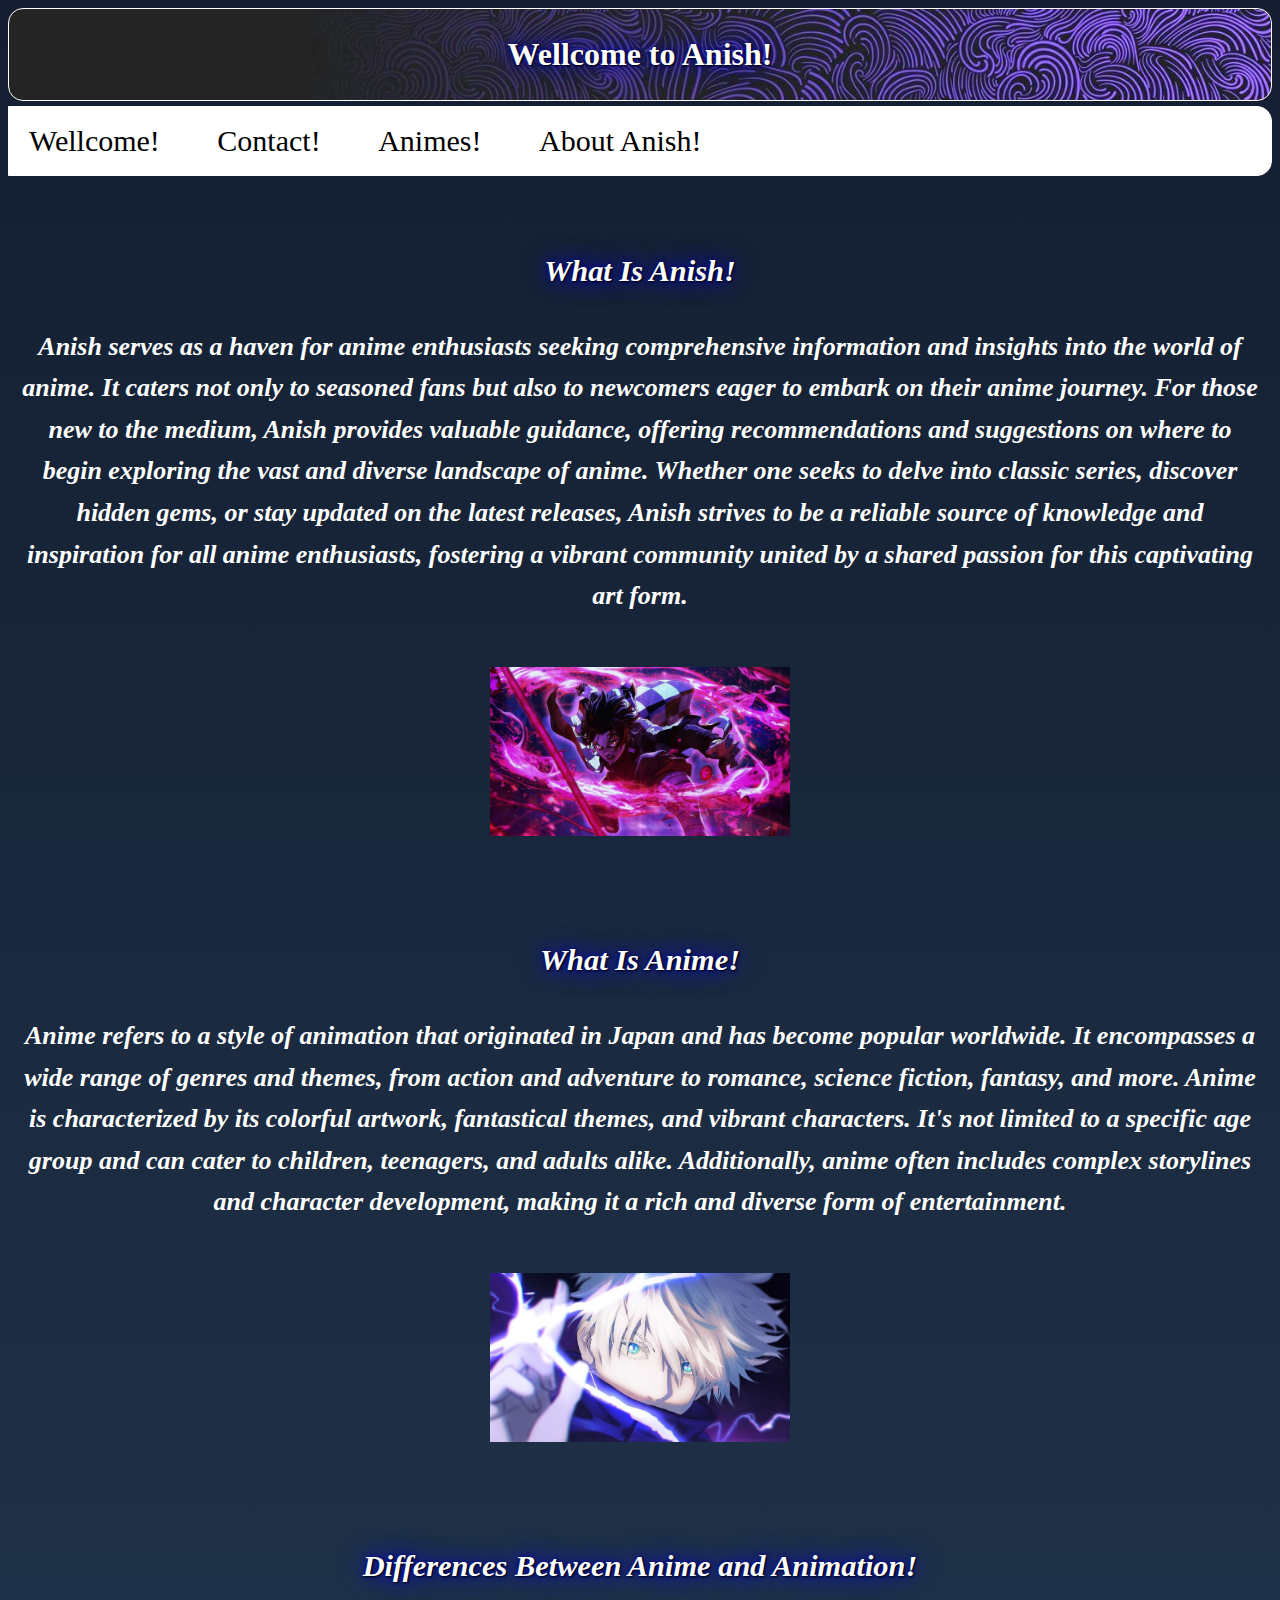
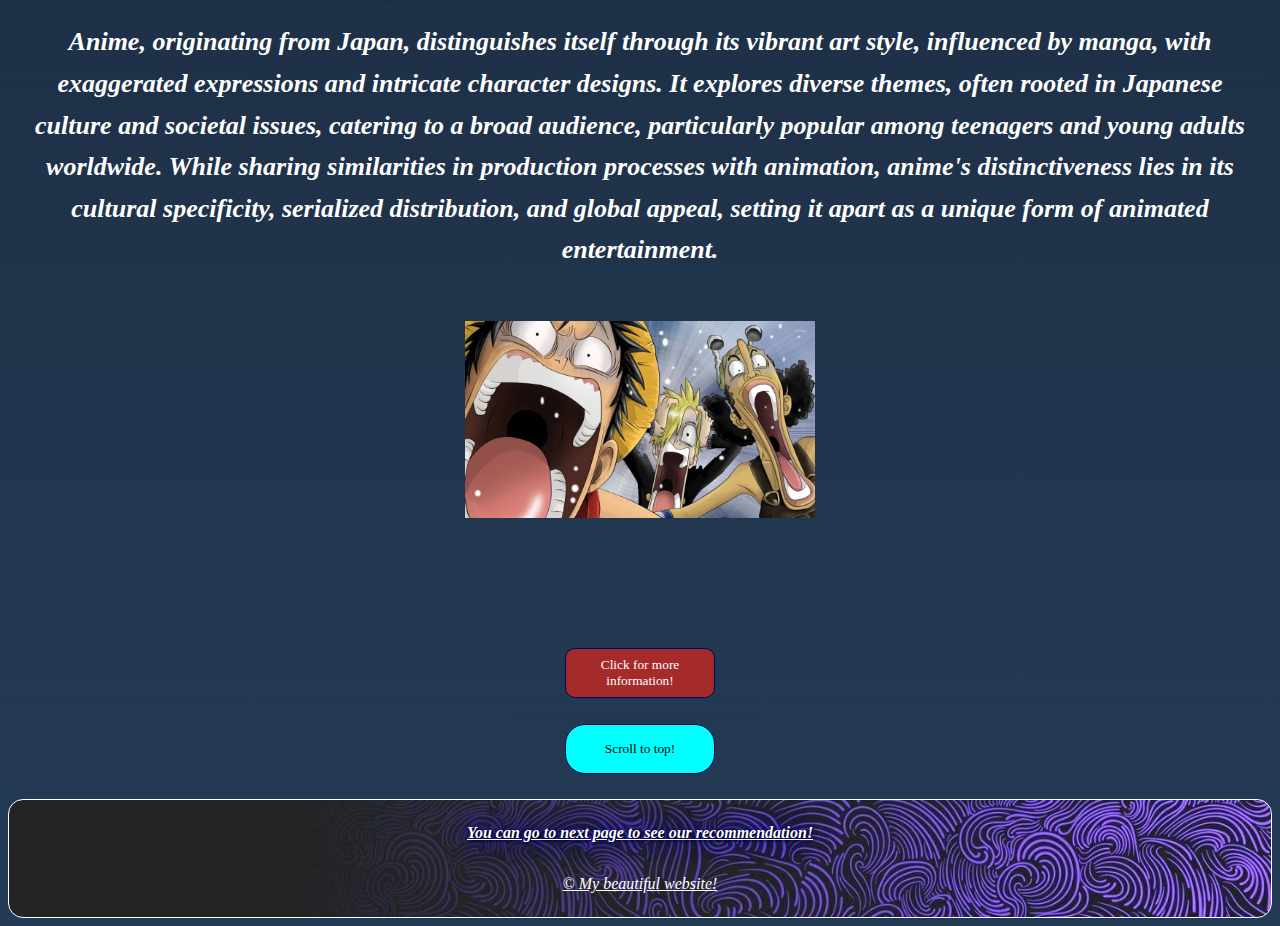
<file: index.html>
<!DOCTYPE html>
<html lang="en">
<head>
    <link rel="icon" type="image/x-icon" href="img/TittleLogo.jpg">
    <meta charset="UTF-8">
    <meta name="viewport" content="width=device-width, initial-scale=1.0">
    <meta name="description" content="This page is about beautiful things in life!">
    <link rel="stylesheet" href="style2.css">
    <link href="https://cdn.jsdelivr.net/npm/bootstrap@5.0.2/dist/css/bootstrap.min.css" rel="stylesheet" integrity="sha384-EVSTQN3/azprG1Anm3QDgpJLIm9Nao0Yz1ztcQTwFspd3yD65VohhpuuCOmLASjC" crossorigin="anonymous">
    <title>Start page</title>
</head>

<body>
    <header class="AnimBackG">
        <h1 class="title" data-value="Wellcome to Anish!">Wellcome to Anish!</h1>
    </header>

    <aside>
        <nav>
            <ul>
                <li><a href="index.html">Wellcome!</a></li>
                <li><a href="contact.html">Contact!</a></li>
                <li><a href="anime.html">Animes!</a></li>
                <li><a href="aboutus.html">About Anish!</a></li>
            </ul>
        </nav>
    </aside>

    <main class="homeMain">
        
        <article>
            <h3 class="title">What Is Anish!</h3>
            <p>Anish serves as a haven for anime enthusiasts seeking comprehensive information and insights into the world of anime. It caters not only to seasoned fans but also to newcomers eager to embark on their anime journey. For those new to the medium, Anish provides valuable guidance, offering recommendations and suggestions on where to begin exploring the vast and diverse landscape of anime. Whether one seeks to delve into classic series, discover hidden gems, or stay updated on the latest releases, Anish strives to be a reliable source of knowledge and inspiration for all anime enthusiasts, fostering a vibrant community united by a shared passion for this captivating art form.</p>
            <img class="homeImg" src="img/TanjiroPurp.jpg" alt="Tanjiro from DemonSlayer" width="300" height="250">
        </article>
        <article>
            <h3 class="title">What Is Anime!</h3>
            <p>Anime refers to a style of animation that originated in Japan and has become popular worldwide. It encompasses a wide range of genres and themes, from action and adventure to romance, science fiction, fantasy, and more. Anime is characterized by its colorful artwork, fantastical themes, and vibrant characters. It's not limited to a specific age group and can cater to children, teenagers, and adults alike. Additionally, anime often includes complex storylines and character development, making it a rich and diverse form of entertainment.</p>
            <img class="homeImg" src="img/GojoBlue.jpg" alt="Gojo from Jujutsu Kaisen" width="300" height="250">
        </article>
        <article>
            <h3 class="title">Differences Between Anime and Animation!</h3>
            <p>Anime, originating from Japan, distinguishes itself through its vibrant art style, influenced by manga, with exaggerated expressions and intricate character designs. It explores diverse themes, often rooted in Japanese culture and societal issues, catering to a broad audience, particularly popular among teenagers and young adults worldwide. While sharing similarities in production processes with animation, anime's distinctiveness lies in its cultural specificity, serialized distribution, and global appeal, setting it apart as a unique form of animated entertainment.</p>
            <img class="homeImg" src="img/LuffyFun.jpg" alt="Lyffy from One piece" width="350" height="250">
        </article>


    </main>

        <aside>
            <div class="animated-arrow"></div>
            <button id="moreInfo" type="button">Click for more information!</button>
            <br><br>
        </aside>

        <button class="Scrollbtn" onclick="scrollToTop()">Scroll to top!</button>
        <br><br>
    <footer class="AnimBackG">
        <em class="title">You can go to next page to see our recommendation!</em>
        <br><br>
        &copy; My beautiful website!
    </footer>

    <script src="MyJavaScript.js"></script>

    
</body>
</html>
</file>
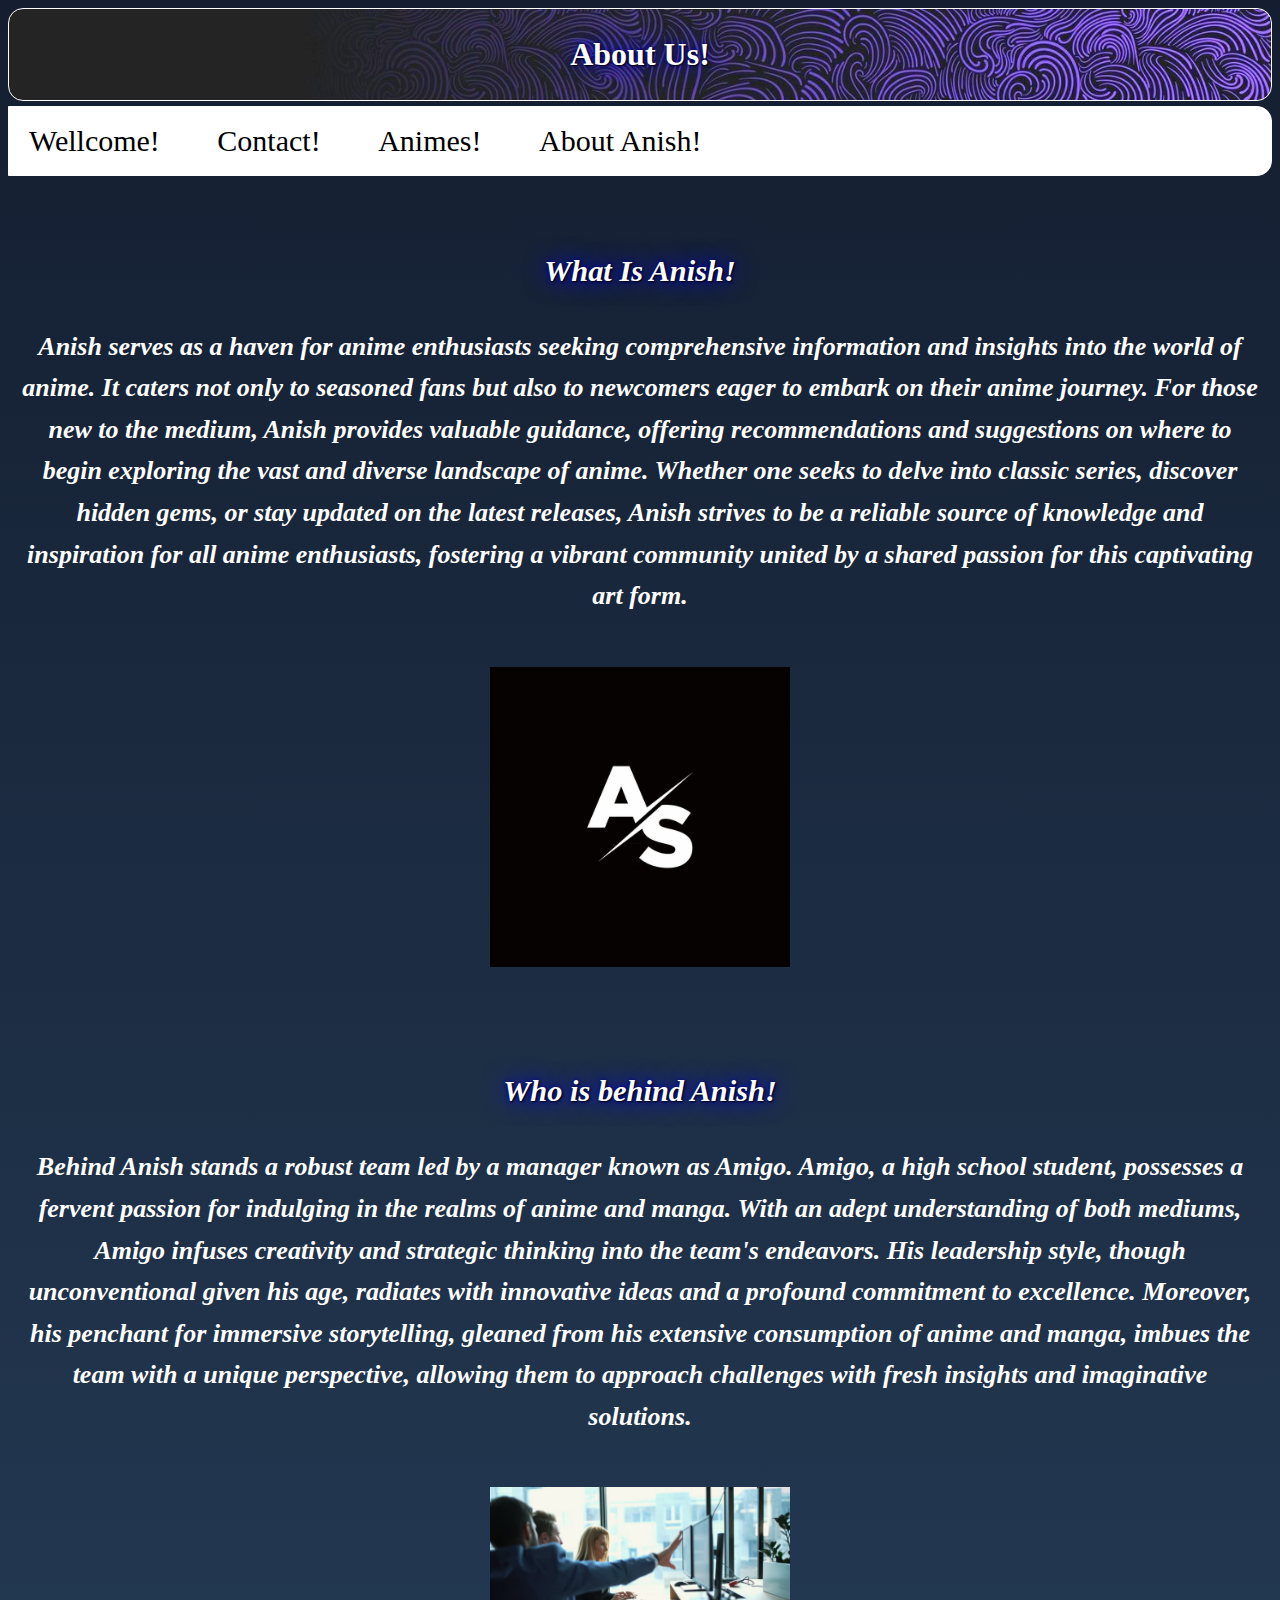
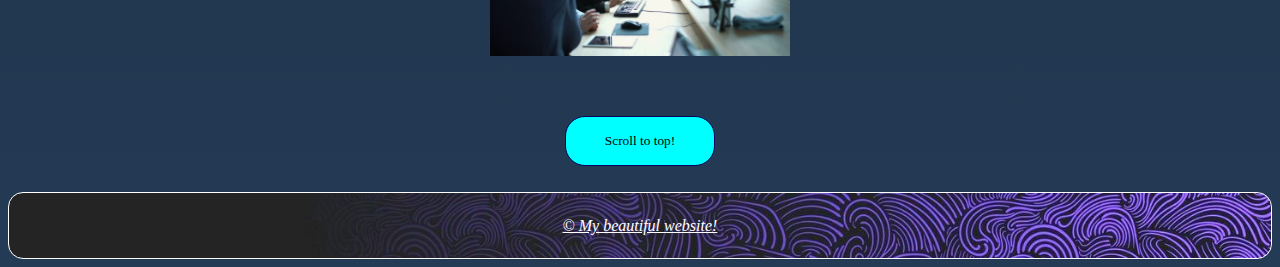
<file: aboutus.html>
<!DOCTYPE html>
<html lang="en">
    <head>
        <title>About Anish!</title>
        <link rel="icon" type="image/x-icon" href="img/TittleLogo.jpg">
        <meta charset="UTF-8">
        <meta name="description" content="Inlämningsuppgift inom Web1">
        <meta name="viewport" content="width=device-width, initial-scale=1.0">
        <link rel="stylesheet" href="style2.css">
    </head>

    <!-- Här kommer vara min About page  -->

    <body>
        <header class="AnimBackG">
            <h1 class="title" data-value="About Us!">About Us!</h1>
        </header>

        <aside>
            <nav>
                <nav>
                    <ul>
                        <li><a href="index.html">Wellcome!</a></li>
                        <li><a href="contact.html">Contact!</a></li>
                        <li><a href="anime.html">Animes!</a></li>
                        <li><a href="aboutus.html">About Anish!</a></li>
                    </ul>
                </nav>
            </nav>
        </aside>
    

        <main class="homeMain">
            <article>
                <h3 class="title">What Is Anish!</h3>
                <p>Anish serves as a haven for anime enthusiasts seeking comprehensive information and insights into the world of anime. It caters not only to seasoned fans but also to newcomers eager to embark on their anime journey. For those new to the medium, Anish provides valuable guidance, offering recommendations and suggestions on where to begin exploring the vast and diverse landscape of anime. Whether one seeks to delve into classic series, discover hidden gems, or stay updated on the latest releases, Anish strives to be a reliable source of knowledge and inspiration for all anime enthusiasts, fostering a vibrant community united by a shared passion for this captivating art form.</p>
                <img class="homeImg" src="img/TittleLogo.jpg" alt="TittleLogo" width="300" height="250">
            </article>
            <article>
                <h3 class="title">Who is behind Anish!</h3>
                <p>Behind Anish stands a robust team led by a manager known as Amigo. Amigo, a high school student, possesses a fervent passion for indulging in the realms of anime and manga. With an adept understanding of both mediums, Amigo infuses creativity and strategic thinking into the team's endeavors. His leadership style, though unconventional given his age, radiates with innovative ideas and a profound commitment to excellence. Moreover, his penchant for immersive storytelling, gleaned from his extensive consumption of anime and manga, imbues the team with a unique perspective, allowing them to approach challenges with fresh insights and imaginative solutions.</p>
                <img class="homeImg" src="img/TeamMember.jpg" alt="TeamMember" width="300" height="250">
            </article>

        </main>

        <button class="Scrollbtn" onclick="scrollToTop()">Scroll to top!</button>
        <br><br>
        <footer class="AnimBackG">
        &copy; My beautiful website!
        </footer>
        <script src="MyJavaScript.js"></script>

    </body>
</html>
</file>
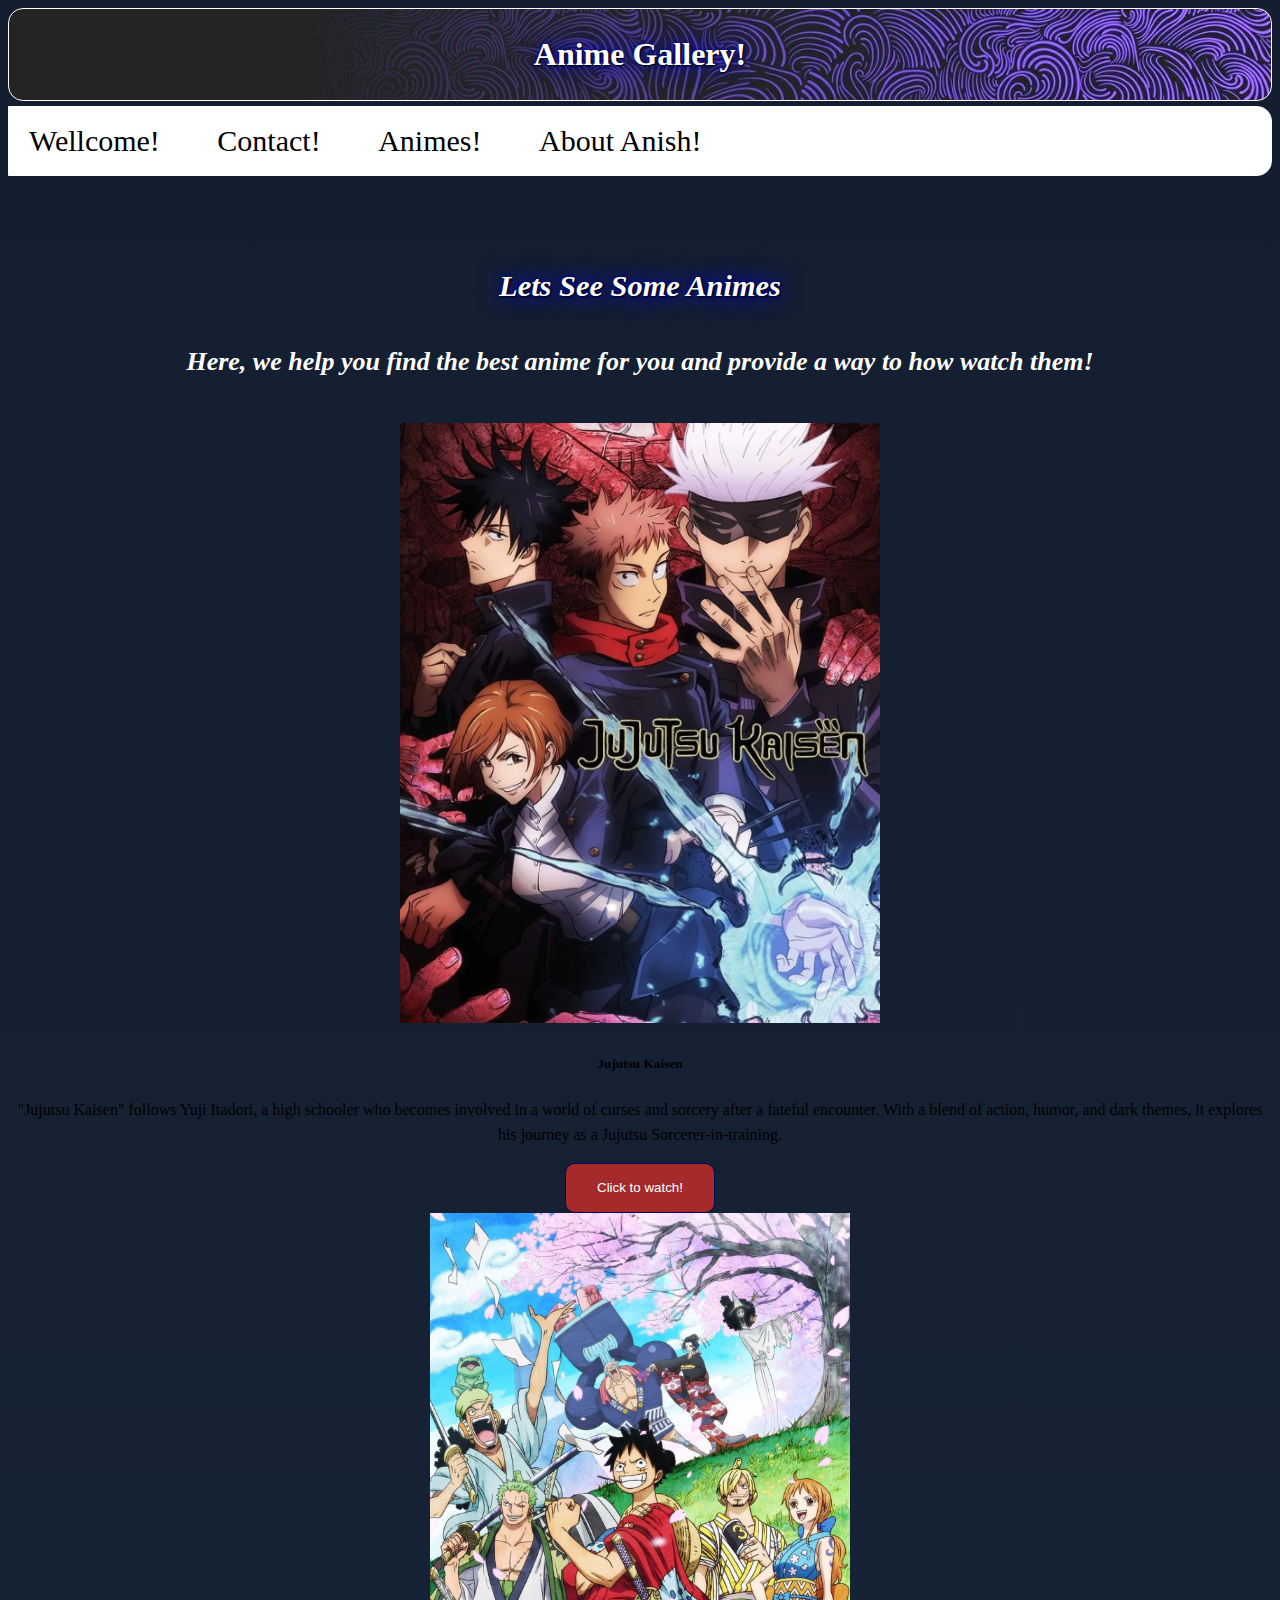
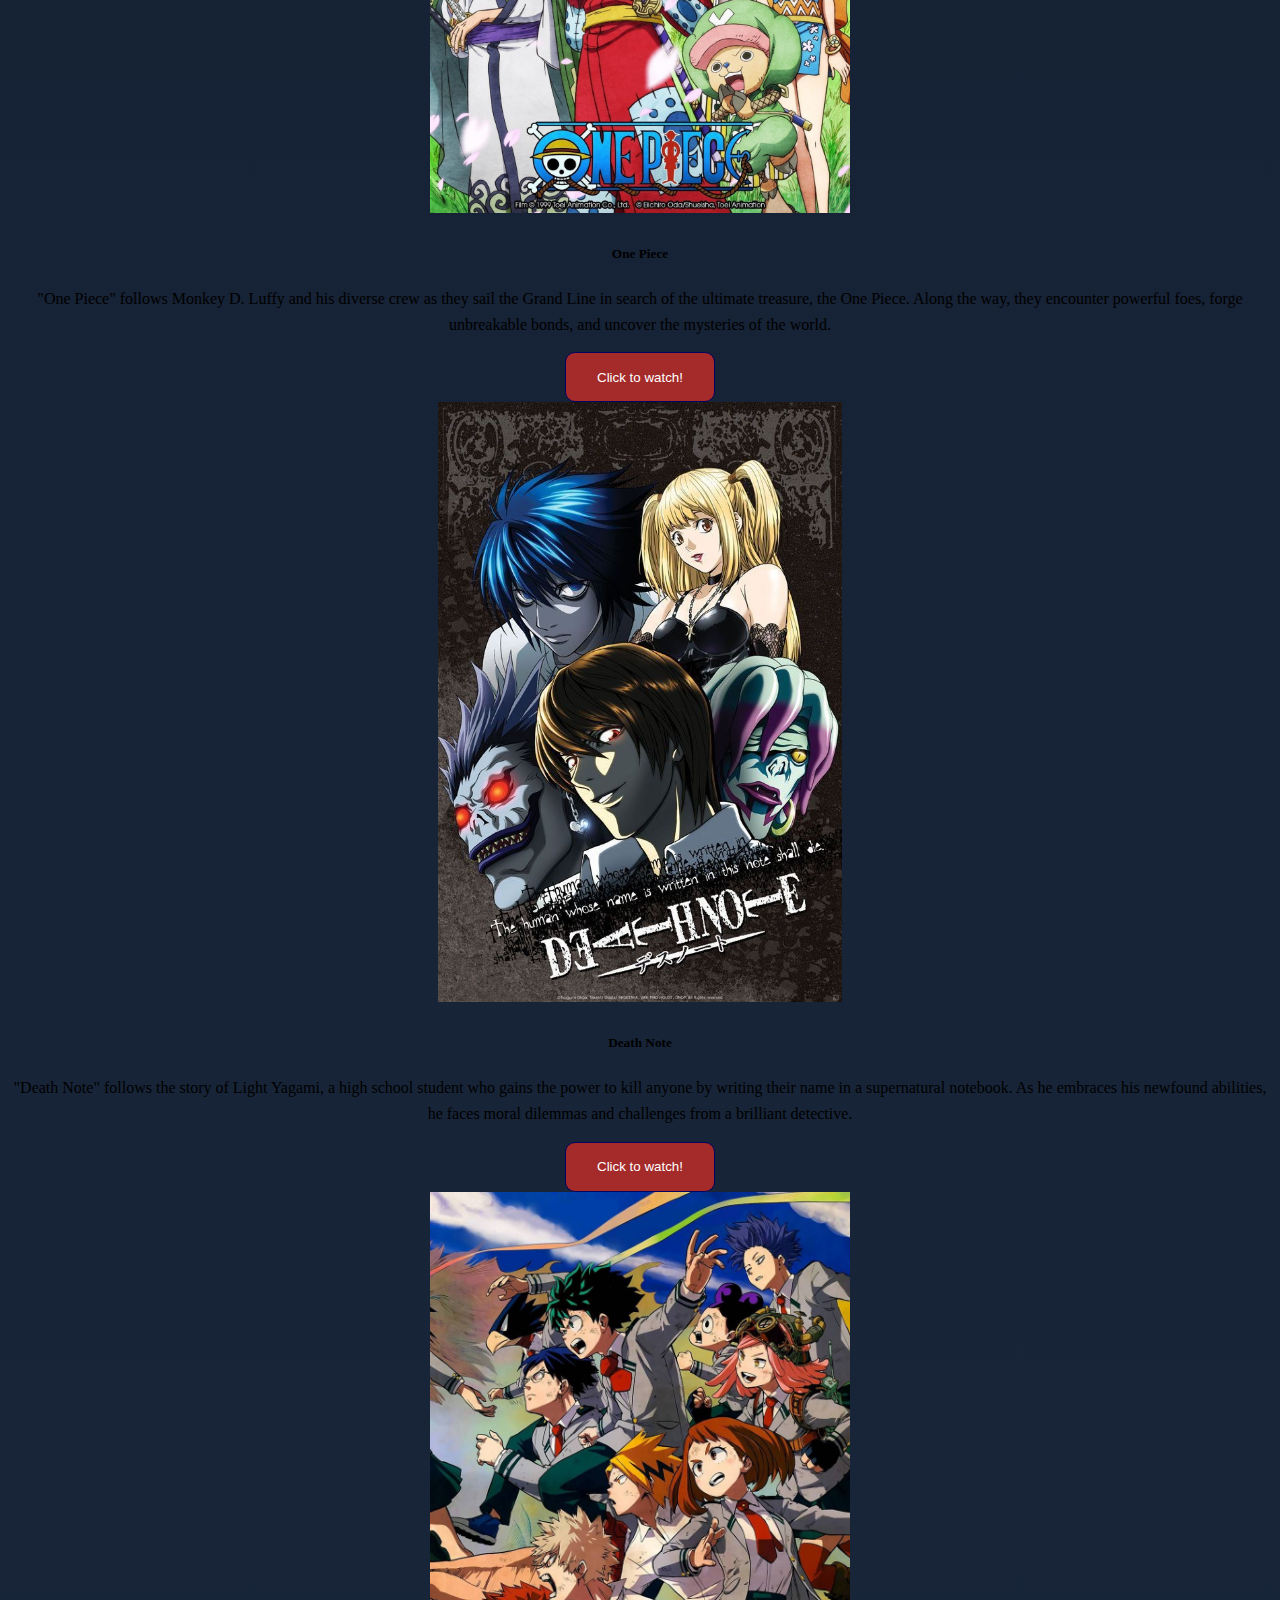
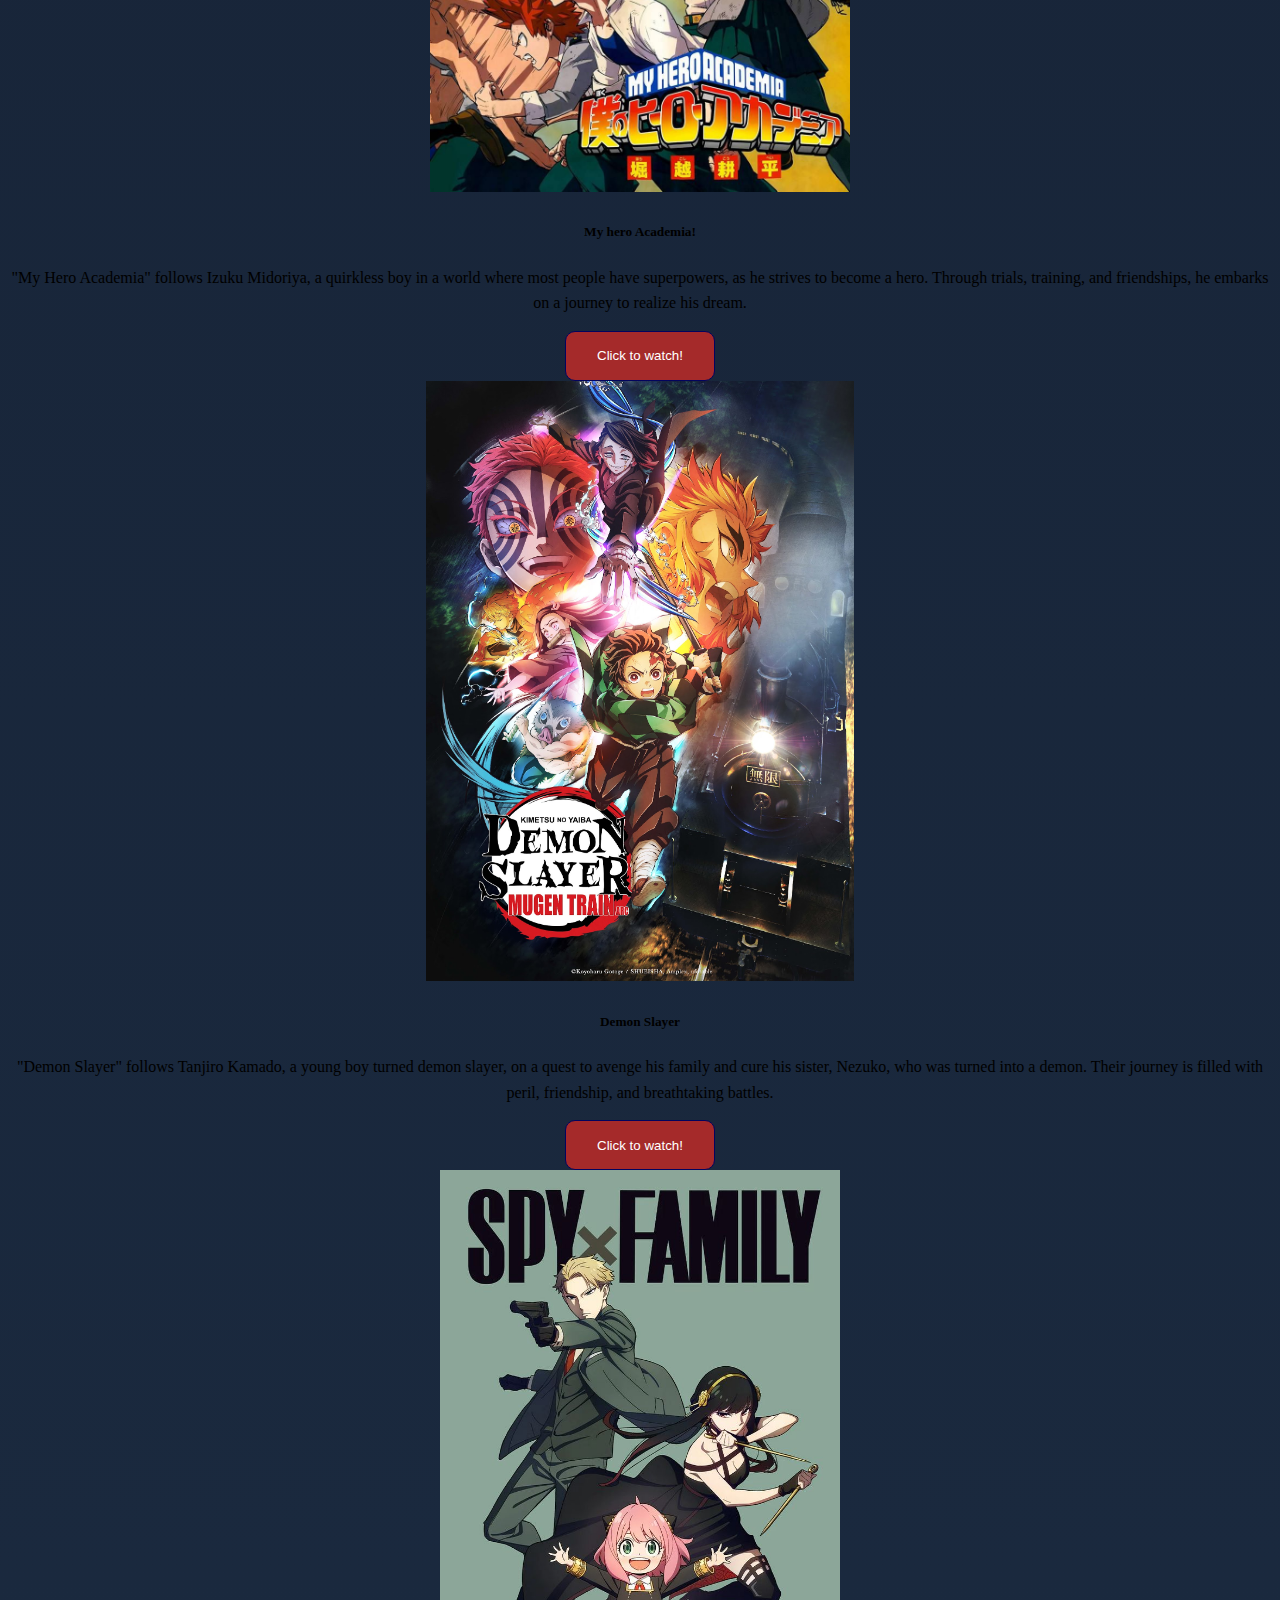
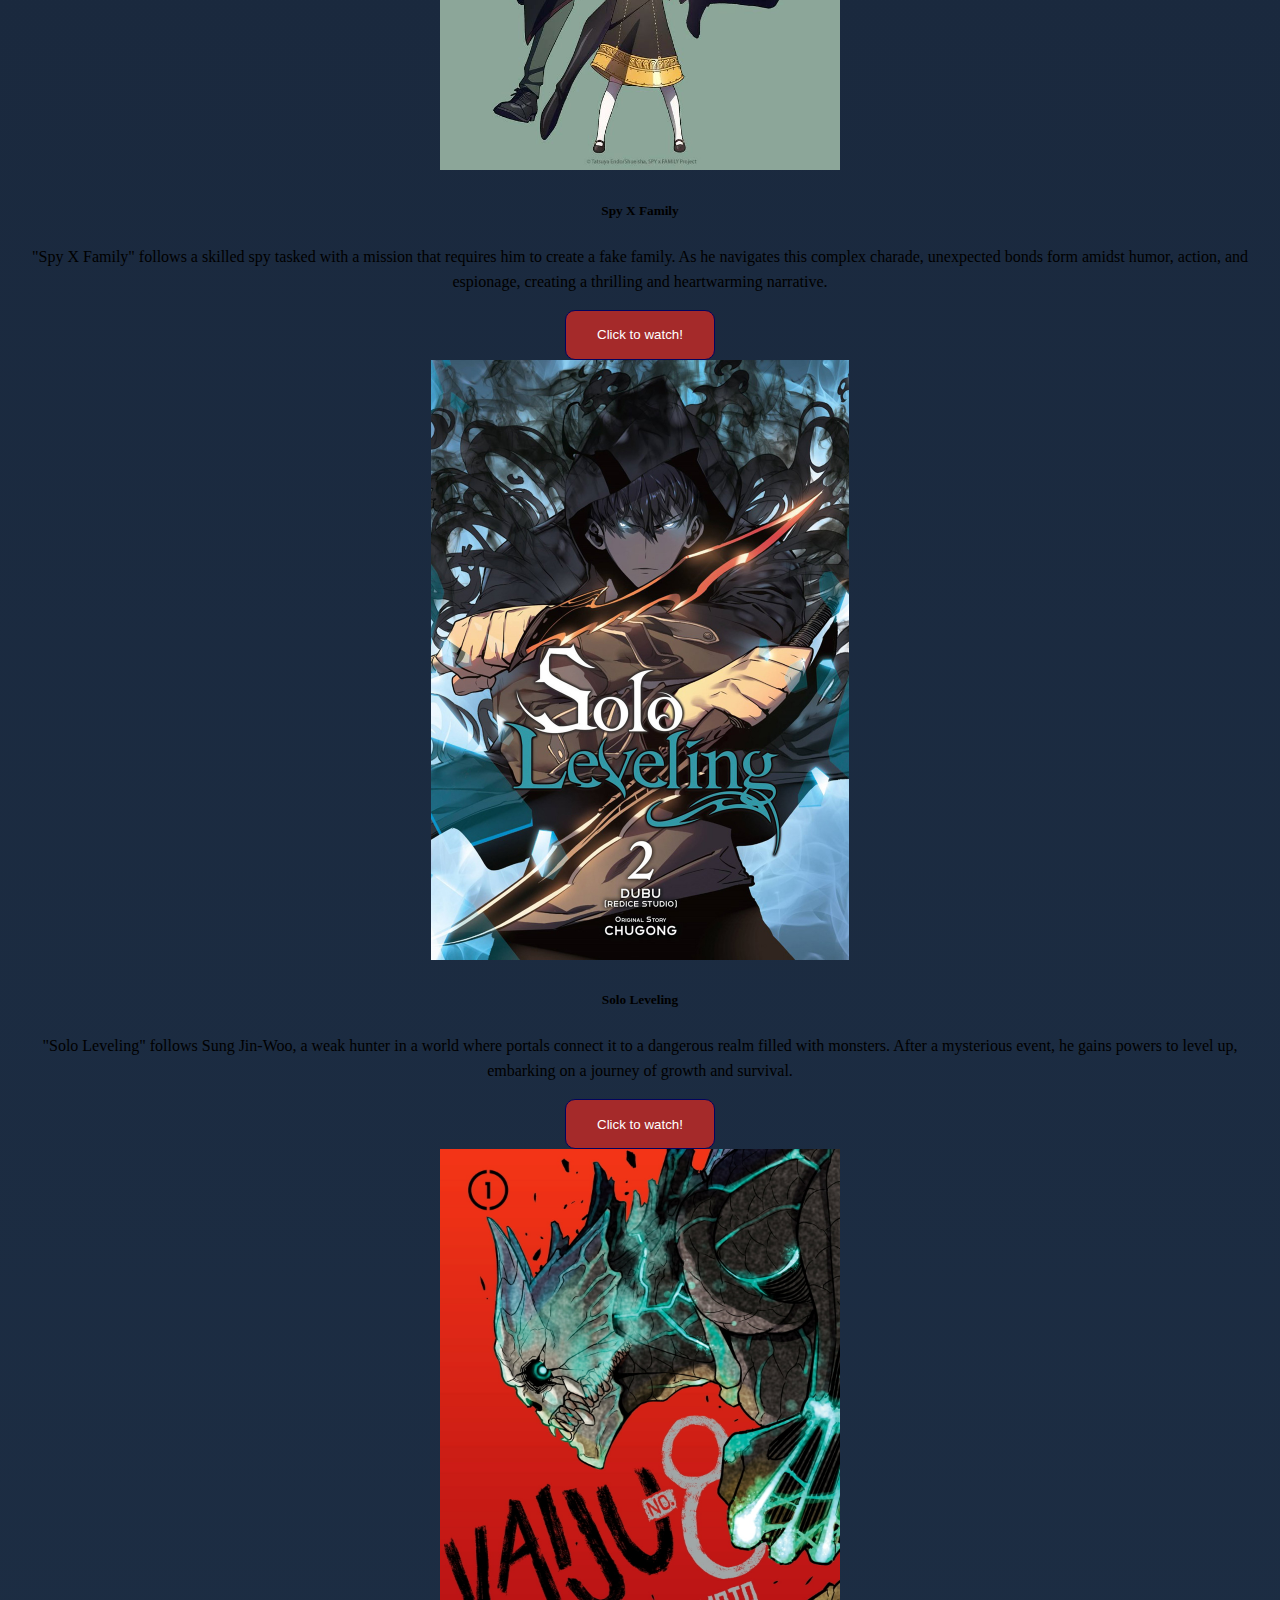
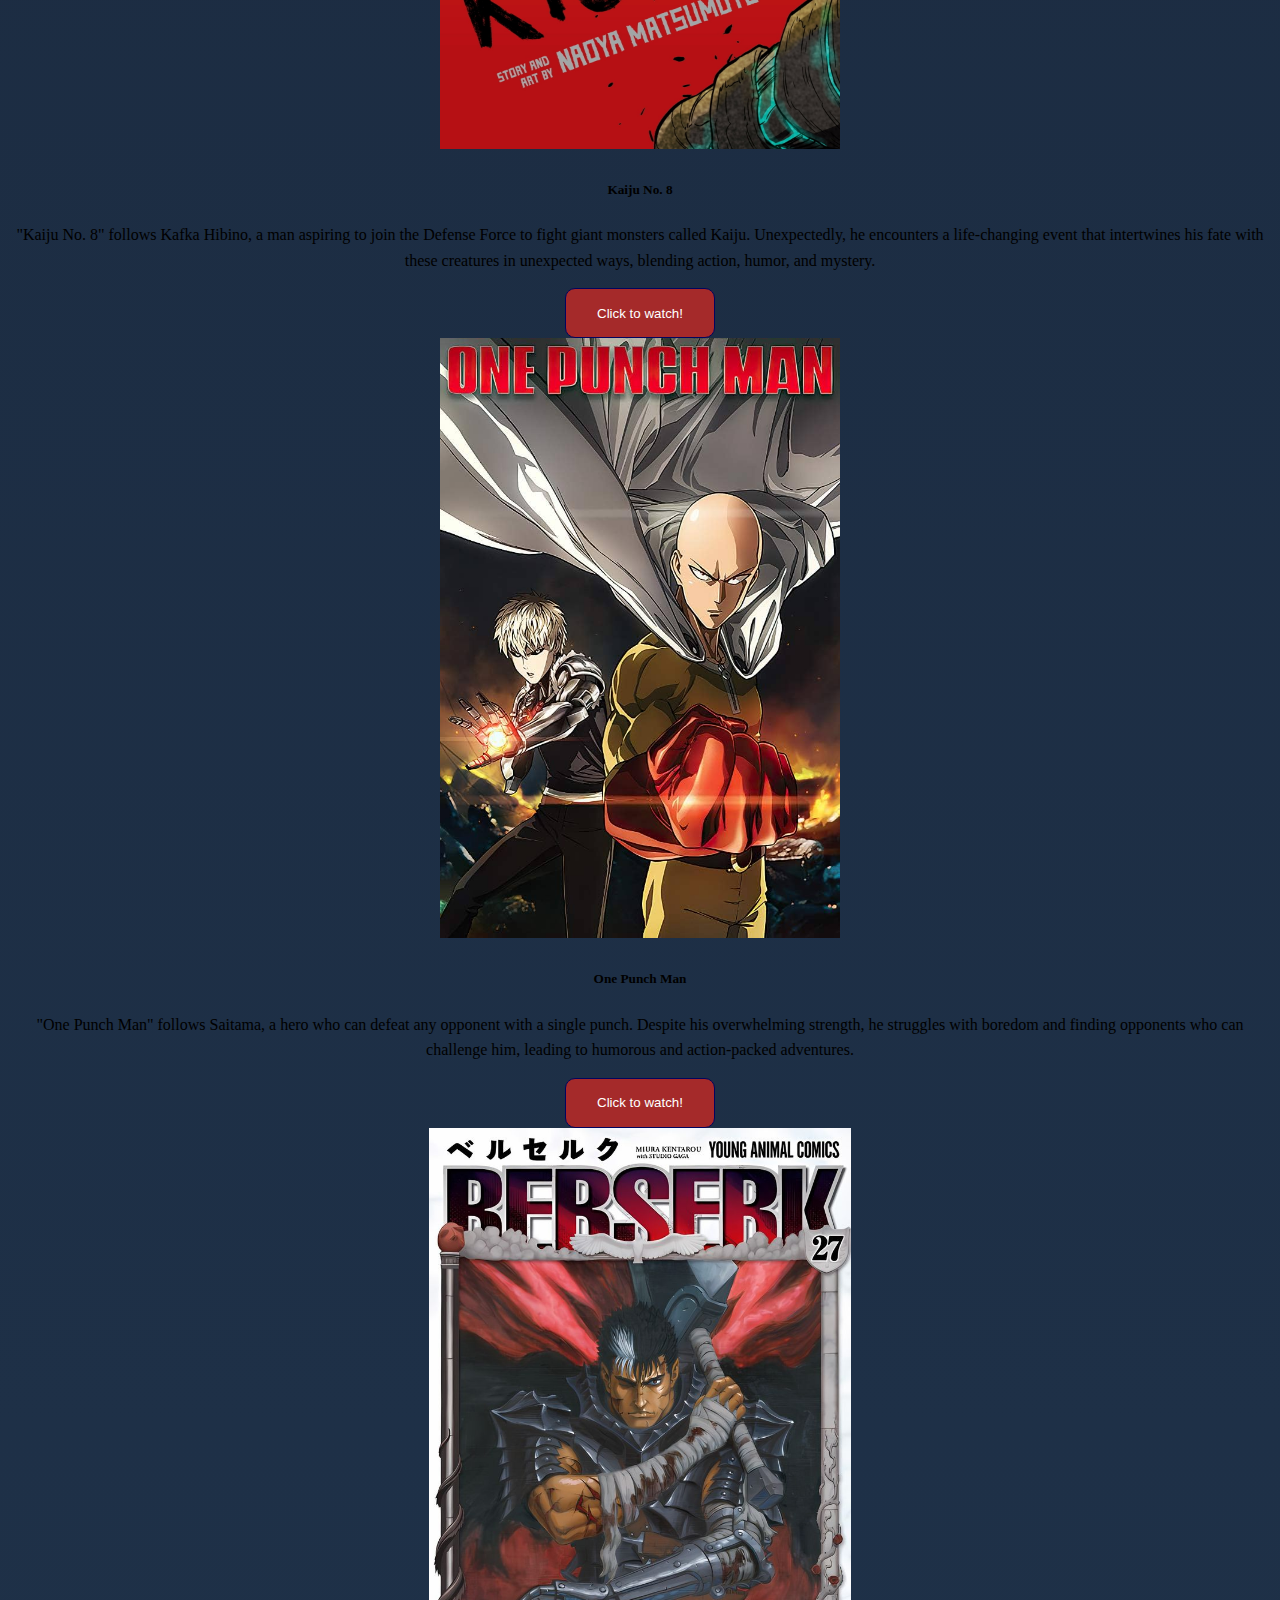
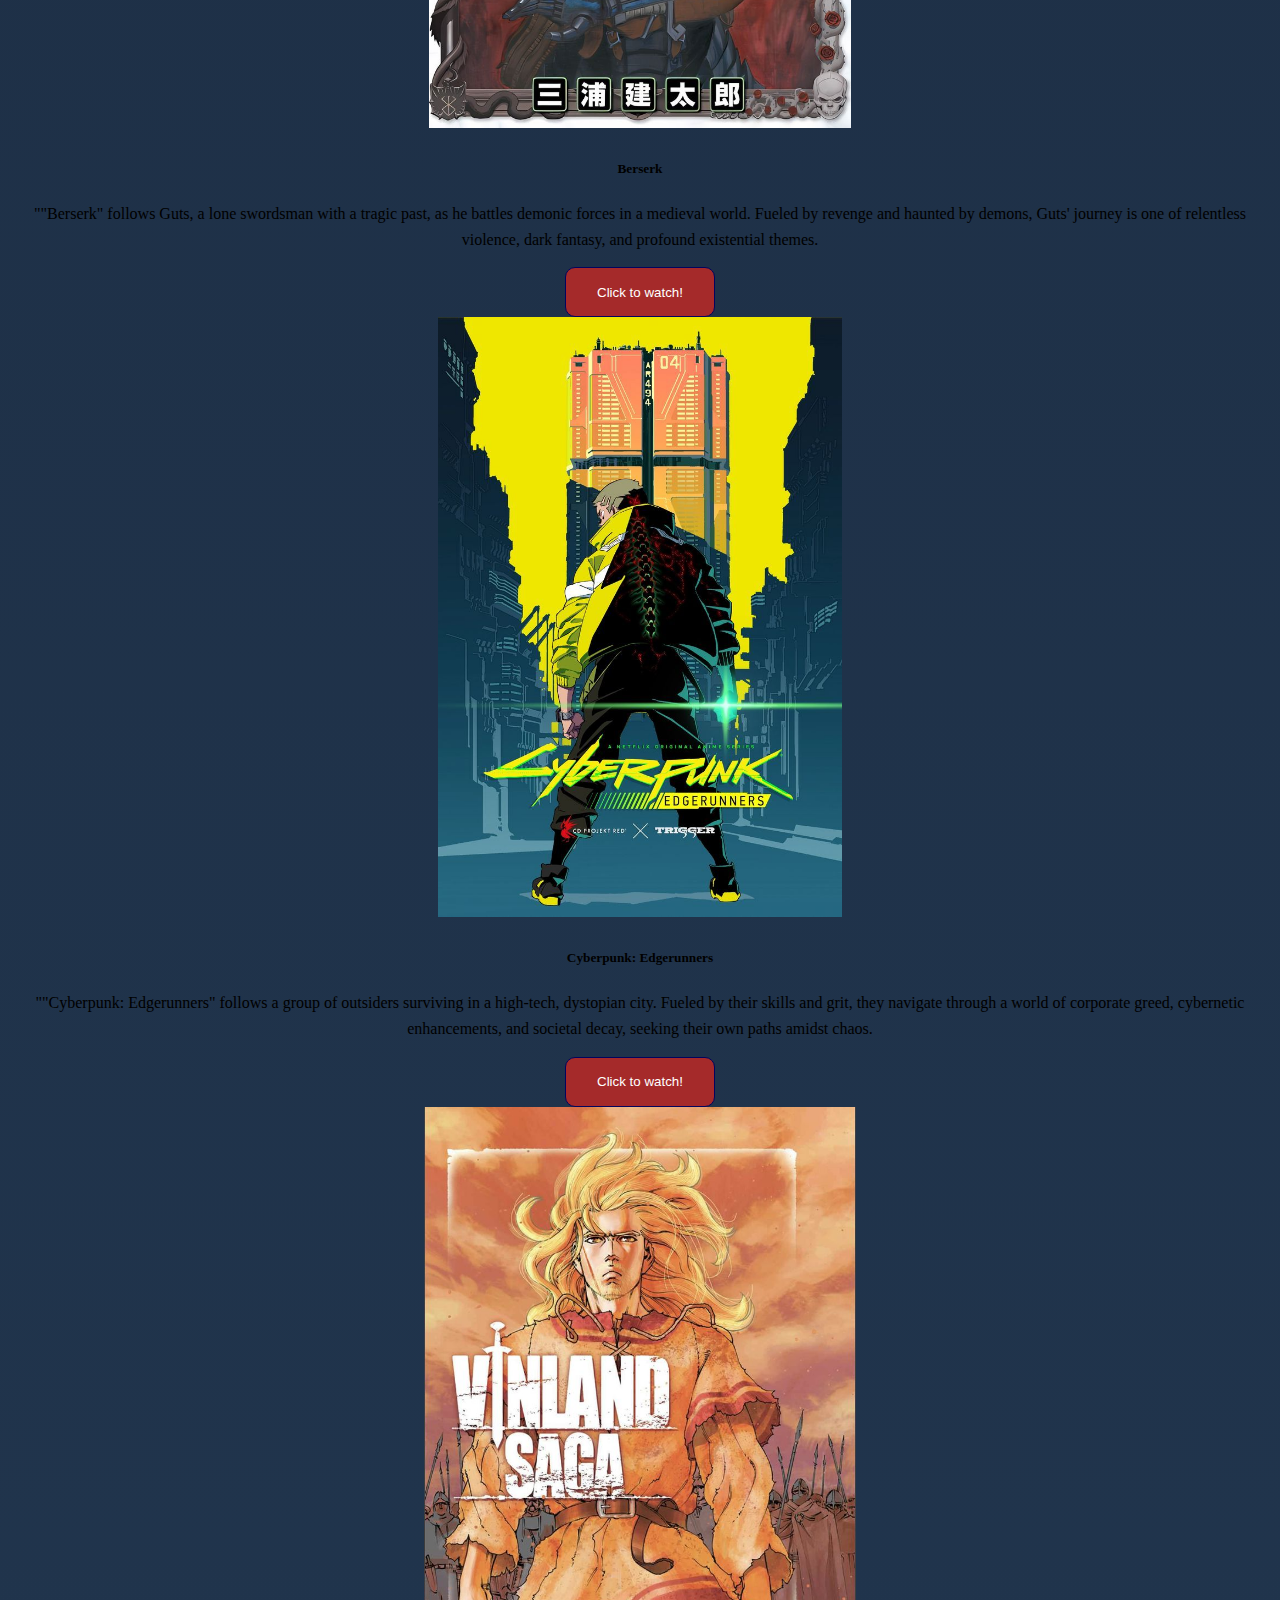
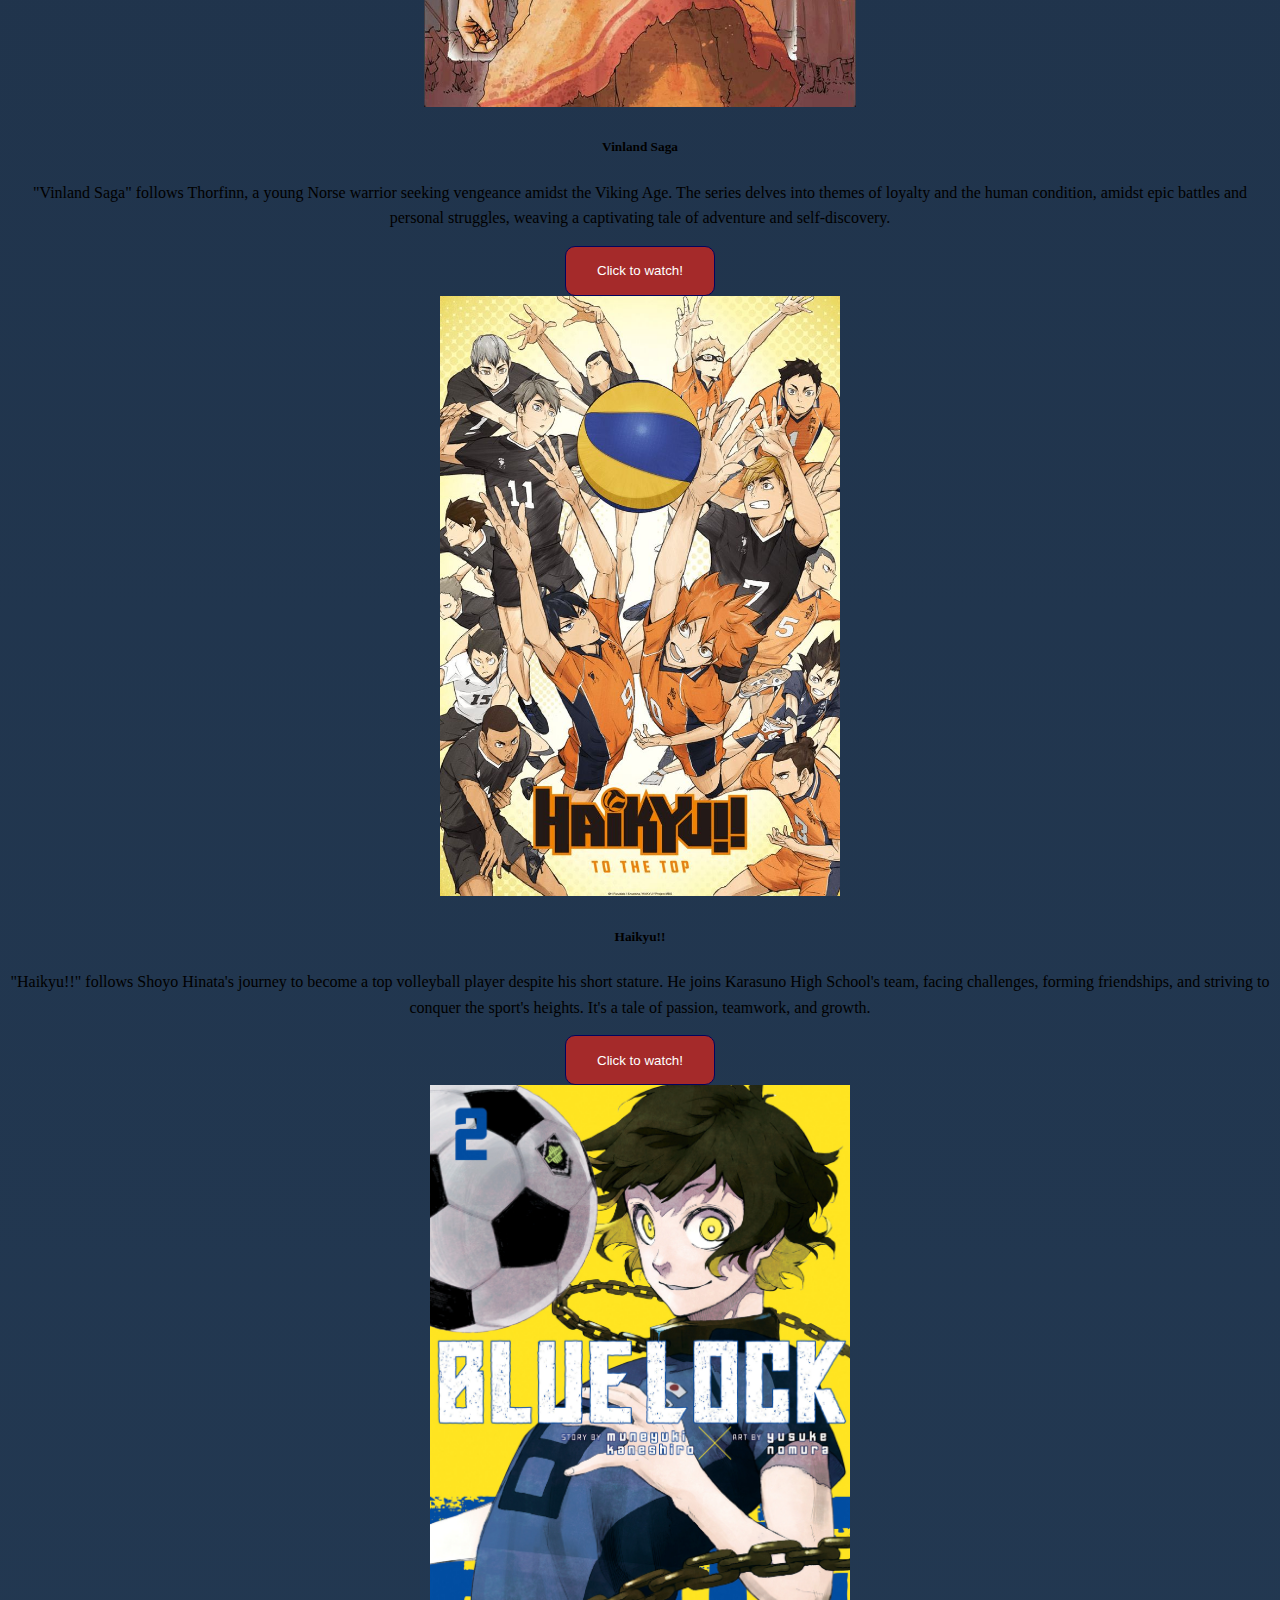
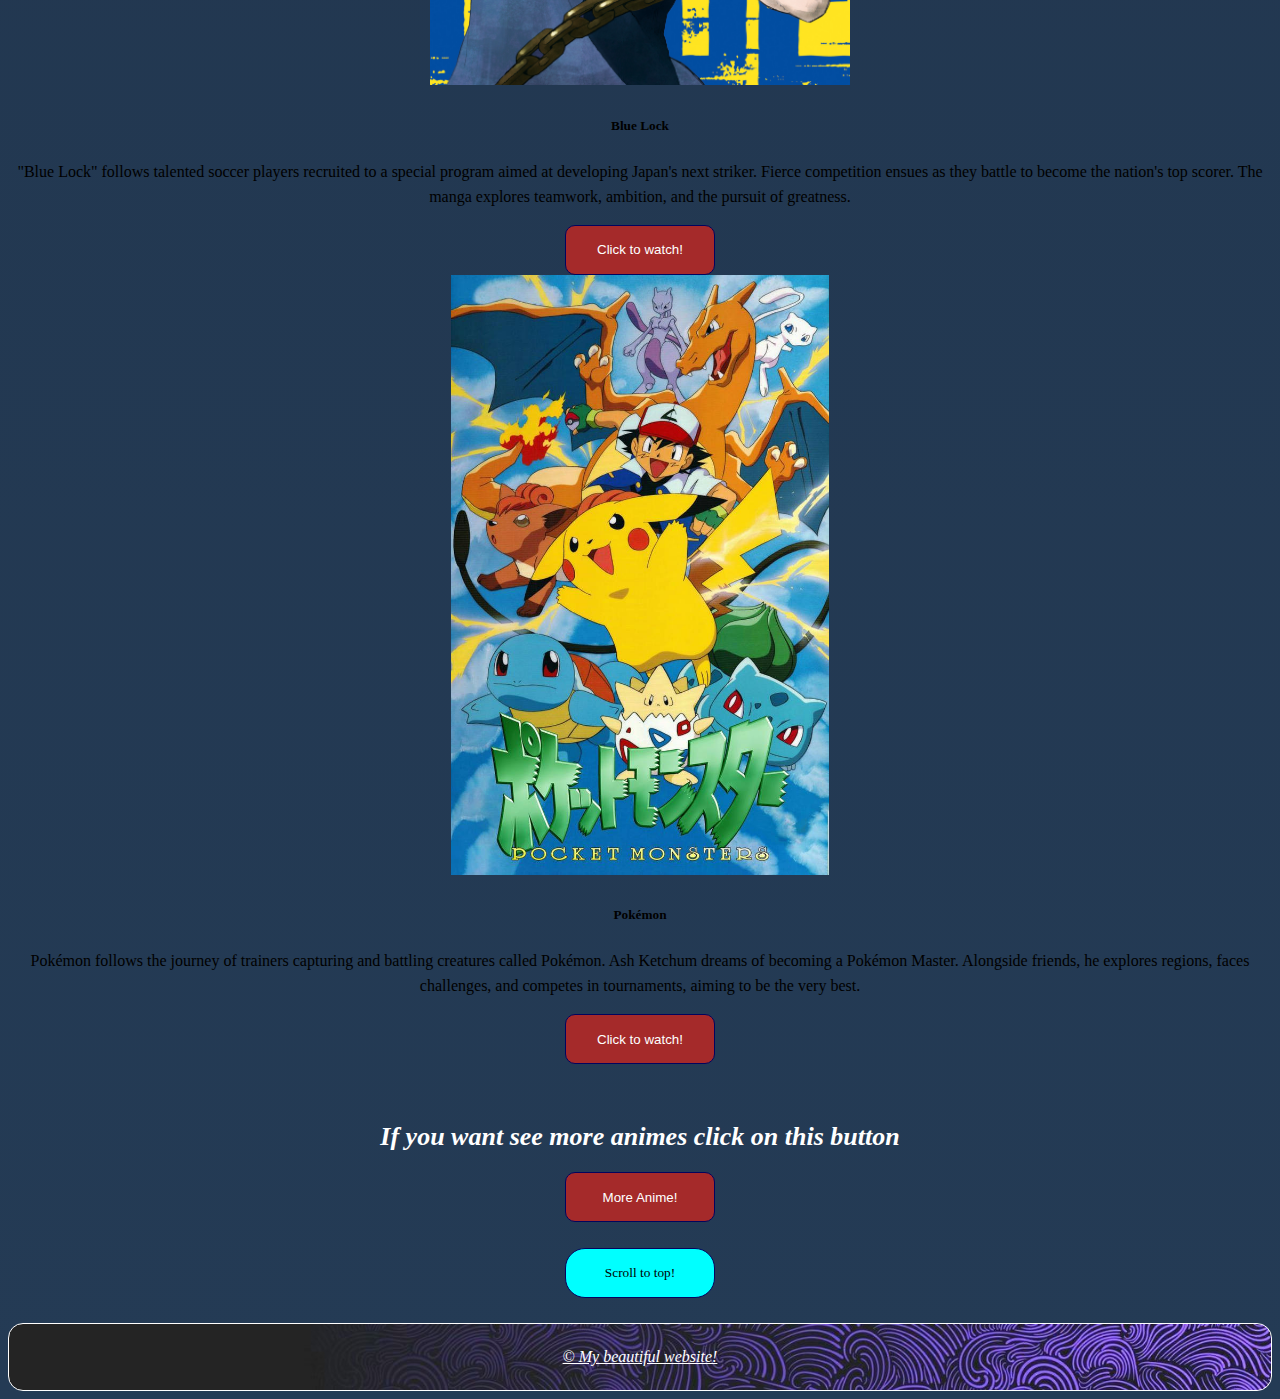
<file: anime.html>
<!DOCTYPE html>
<html lang="en">
    <head>
        <title>Anime</title>
        <link rel="icon" type="image/x-icon" href="img/TittleLogo.jpg">
        <meta charset="UTF-8">
        <meta name="description" content="Inlämningsuppgift inom Web1">
        <meta name="viewport" content="width=device-width, initial-scale=1.0">
        <link rel="stylesheet" href="style2.css">
        <link href="https://cdn.jsdelivr.net/npm/bootstrap@5.0.2/dist/css/bootstrap.min.css" rel="stylesheet" integrity="sha384-EVSTQN3/azprG1Anm3QDgpJLIm9Nao0Yz1ztcQTwFspd3yD65VohhpuuCOmLASjC" crossorigin="anonymous">

    </head>
    <body>
        <header class="AnimBackG">
            <h1 class="title" data-value="Anime Gallery!">Anime Gallery!</h1>
        </header>

        <aside>
          <nav>
            <ul>
                <li><a href="index.html">Wellcome!</a></li>
                <li><a href="contact.html">Contact!</a></li>
                <li><a href="anime.html">Animes!</a></li>
                <li><a href="aboutus.html">About Anish!</a></li>
            </ul>
          </nav>
        </aside>

        <main>

        <br>
        <article class="animeTxt">
            <h3 class="title">Lets See Some Animes</h3>
            <p>Here, we help you find the best anime for you and provide a way to how watch them!</p>
        </article>
        <br>


          <div class="container-fluid">          
          <div class="row row-cols-1 row-cols-md-3 g-4">
            <div class="col">
              <div class="card">
                <img src="img/JJKCov.webp" class="card-img-top" alt="Jujutsu Kaisen Cover" id="timos">
                <div class="card-body">
                  <h5 class="card-title">Jujutsu Kaisen</h5>
                  <p class="card-text">
                    "Jujutsu Kaisen" follows Yuji Itadori, a high schooler who becomes involved in a world of curses and sorcery after a fateful encounter. With a blend of action, humor, and dark themes, it explores his journey as a Jujutsu Sorcerer-in-training.</p>
                  <button onclick= "location.href='https://www.crunchyroll.com/series/GRDV0019R/jujutsu-kaisen'" type="button">Click to watch!</button>
                </div>
              </div>
            </div>
            
            <div class="col">
              <div class="card">
                <img src="img/OPCoV.jpg" class="card-img-top" alt="One piece Cover" id="timos">
                <div class="card-body">
                  <h5 class="card-title">One Piece</h5>
                  <p class="card-text">"One Piece" follows Monkey D. Luffy and his diverse crew as they sail the Grand Line in search of the ultimate treasure, the One Piece. Along the way, they encounter powerful foes, forge unbreakable bonds, and uncover the mysteries of the world.</p>
                  <button onclick= "location.href='https://www.crunchyroll.com/series/GRMG8ZQZR/one-piece'" type="button">Click to watch!</button>
                </div>
              </div>
            </div>
            
            <div class="col">
              <div class="card">
                <img src="img/DTHCoV.jpg" class="card-img-top" alt="Death Note Cover" id="timos">
                <div class="card-body">
                  <h5 class="card-title">Death Note</h5>
                  <p class="card-text">"Death Note" follows the story of Light Yagami, a high school student who gains the power to kill anyone by writing their name in a supernatural notebook. As he embraces his newfound abilities, he faces moral dilemmas and challenges from a brilliant detective.</p>
                  <button onclick= "location.href='https://www.crunchyroll.com/series/G6QWD3EE6/death-note'" type="button">Click to watch!</button>
                </div>
              </div>
            </div>
            
            <div class="col">
              <div class="card">
                <img src="img/MHACoV.jpg" class="card-img-top" alt="My hero Academia Cover" id="timos">
                <div class="card-body">
                  <h5 class="card-title">My hero Academia!</h5>
                  <p class="card-text">"My Hero Academia" follows Izuku Midoriya, a quirkless boy in a world where most people have superpowers, as he strives to become a hero. Through trials, training, and friendships, he embarks on a journey to realize his dream.</p>
                  <button onclick= "location.href='https://www.crunchyroll.com/series/G6NQ5DWZ6/my-hero-academia'" type="button">Click to watch!</button>
                </div>
              </div>
            </div>
            
            <div class="col">
              <div class="card">
                <img src="img/DSCoV.jpg" class="card-img-top" alt="DemonSlayer Cover" id="timos"> 
                <div class="card-body">
                  <h5 class="card-title">Demon Slayer</h5>
                  <p class="card-text">"Demon Slayer" follows Tanjiro Kamado, a young boy turned demon slayer, on a quest to avenge his family and cure his sister, Nezuko, who was turned into a demon. Their journey is filled with peril, friendship, and breathtaking battles.</p>
                  <button onclick= "location.href='https://www.crunchyroll.com/series/GY5P48XEY/demon-slayer-kimetsu-no-yaiba'" type="button">Click to watch!</button>
                </div>
              </div>
            </div>
            
            <div class="col">
              <div class="card">
                <img src="img/SxFCoV.jpg" class="card-img-top" alt="Spy X Family cover" id="timos">
                <div class="card-body">
                  <h5 class="card-title">Spy X Family</h5>
                  <p class="card-text">"Spy X Family" follows a skilled spy tasked with a mission that requires him to create a fake family. As he navigates this complex charade, unexpected bonds form amidst humor, action, and espionage, creating a thrilling and heartwarming narrative.</p>
                  <button onclick= "location.href='https://www.crunchyroll.com/series/G4PH0WXVJ/spy-x-family'" type="button">Click to watch!</button>
                </div>
              </div>
            </div>
            
            <div class="col">
              <div class="card">
                <img src="img/SLCoV.jpg" class="card-img-top" alt="Solo Leveling Cover" id="timos">
                <div class="card-body">
                  <h5 class="card-title">Solo Leveling</h5>
                  <p class="card-text">"Solo Leveling" follows Sung Jin-Woo, a weak hunter in a world where portals connect it to a dangerous realm filled with monsters. After a mysterious event, he gains powers to level up, embarking on a journey of growth and survival.</p>
                  <button onclick= "location.href='https://www.crunchyroll.com/series/GDKHZEJ0K/solo-leveling'" type="button">Click to watch!</button>
                </div>
              </div>
            </div>
            
            <div class="col">
              <div class="card">
                <img src="img/KaijuNoCoV.jpg" class="card-img-top" alt="Kaiju No. 8 Cover" id="timos">
                <div class="card-body">
                  <h5 class="card-title">Kaiju No. 8</h5>
                  <p class="card-text">"Kaiju No. 8" follows Kafka Hibino, a man aspiring to join the Defense Force to fight giant monsters called Kaiju. Unexpectedly, he encounters a life-changing event that intertwines his fate with these creatures in unexpected ways, blending action, humor, and mystery.</p>
                  <button onclick= "location.href='https://www.crunchyroll.com/series/GG5H5XQ7D/kaiju-no-8'" type="button">Click to watch!</button>
                </div>
              </div>
            </div>
            
            <div class="col">
              <div class="card">
                <img src="img/OPunchCoV.jpg" class="card-img-top" alt="One punch man Cover" id="timos">
                <div class="card-body">
                  <h5 class="card-title">One Punch Man</h5>
                  <p class="card-text">"One Punch Man" follows Saitama, a hero who can defeat any opponent with a single punch. Despite his overwhelming strength, he struggles with boredom and finding opponents who can challenge him, leading to humorous and action-packed adventures.</p>
                  <button onclick= "location.href='https://www.crunchyroll.com/series/G63K98PZ6/one-punch-man'" type="button">Click to watch!</button>
                </div>
              </div>
            </div>

            <div class="col">
              <div class="card">
                <img src="img/BCoV.jpg" class="card-img-top" alt="Berserk Cover" id="timos">
                <div class="card-body">
                  <h5 class="card-title">Berserk</h5>
                  <p class="card-text">""Berserk" follows Guts, a lone swordsman with a tragic past, as he battles demonic forces in a medieval world. Fueled by revenge and haunted by demons, Guts' journey is one of relentless violence, dark fantasy, and profound existential themes.</p>
                  <button onclick= "location.href='https://www.crunchyroll.com/series/GYX04955R/berserk'" type="button">Click to watch!</button>
                </div>
              </div>
            </div>

            <div class="col">
              <div class="card">
                <img src="img/CPCoV.jpg" class="card-img-top" alt="One punch man Cover" id="timos">
                <div class="card-body">
                  <h5 class="card-title">Cyberpunk: Edgerunners</h5>
                  <p class="card-text">""Cyberpunk: Edgerunners" follows a group of outsiders surviving in a high-tech, dystopian city. Fueled by their skills and grit, they navigate through a world of corporate greed, cybernetic enhancements, and societal decay, seeking their own paths amidst chaos.</p>
                  <button onclick= "location.href='https://www.netflix.com/se/title/81054853'" type="button">Click to watch!</button>
                </div>
              </div>
            </div>

            <div class="col">
              <div class="card">
                <img src="img/VSCoV.jpg" class="card-img-top" alt="Vinland Saga Cover" id="timos">
                <div class="card-body">
                  <h5 class="card-title">Vinland Saga</h5>
                  <p class="card-text">"Vinland Saga" follows Thorfinn, a young Norse warrior seeking vengeance amidst the Viking Age. The series delves into themes of loyalty and the human condition, amidst epic battles and personal struggles, weaving a captivating tale of adventure and self-discovery.</p>
                  <button onclick= "location.href='https://www.crunchyroll.com/series/G63K98PZ6/one-punch-man'" type="button">Click to watch!</button>
                </div>
              </div>
            </div>
            
            <div class="col">
              <div class="card">
                <img src="img/HCoV.jpg" class="card-img-top" alt="Haikyu!! Cover" id="timos">
                <div class="card-body">
                  <h5 class="card-title">Haikyu!!</h5>
                  <p class="card-text">"Haikyu!!" follows Shoyo Hinata's journey to become a top volleyball player despite his short stature. He joins Karasuno High School's team, facing challenges, forming friendships, and striving to conquer the sport's heights. It's a tale of passion, teamwork, and growth.</p>
                  <button onclick= "location.href='https://www.crunchyroll.com/series/GY8VM8MWY/haikyu'" type="button">Click to watch!</button>
                </div>
              </div>
            </div>
            
            <div class="col">
              <div class="card">
                <img src="img/BLCoV.jpg" class="card-img-top" alt="Blue Lock Cover" id="timos">
                <div class="card-body">
                  <h5 class="card-title">Blue Lock</h5>
                  <p class="card-text">"Blue Lock" follows talented soccer players recruited to a special program aimed at developing Japan's next striker. Fierce competition ensues as they battle to become the nation's top scorer. The manga explores teamwork, ambition, and the pursuit of greatness.</p>
                  <button onclick= "location.href='https://www.crunchyroll.com/series/G4PH0WEKE/blue-lock'" type="button">Click to watch!</button>
                </div>
              </div>
            </div>
            
            <div class="col">
              <div class="card">
                <img src="img/PKCoV.jpg" class="card-img-top" alt="Pokémon Cover" id="timos">
                <div class="card-body">
                  <h5 class="card-title">Pokémon</h5>
                  <p class="card-text">Pokémon follows the journey of trainers capturing and battling creatures called Pokémon. Ash Ketchum dreams of becoming a Pokémon Master. Alongside friends, he explores regions, faces challenges, and competes in tournaments, aiming to be the very best.</p>
                  <button onclick= "location.href='https://www.netflix.com/se/title/81193140'" type="button">Click to watch!</button>
                </div>
              </div>
            </div>

          </div>

        </div>
        <br>

        <p class="animeTxt" id="TopanimeLink">If you want see more animes click on this button</p>
        <button onclick= "location.href='https://m.imdb.com/list/ls058654847/'" type="button">More Anime!</button>
        <br>
        <br>

        </main>

        <button class="Scrollbtn" onclick="scrollToTop()">Scroll to top!</button>
        <br><br>
        <footer class="AnimBackG">
          &copy; My beautiful website!
        </footer>

        <script src="https://cdn.jsdelivr.net/npm/bootstrap@5.0.2/dist/js/bootstrap.bundle.min.js" integrity="sha384-MrcW6ZMFYlzcLA8Nl+NtUVF0sA7MsXsP1UyJoMp4YLEuNSfAP+JcXn/tWtIaxVXM" crossorigin="anonymous"></script>
        <script src="MyJavaScript.js"></script>



    </body>

</html>
</file>
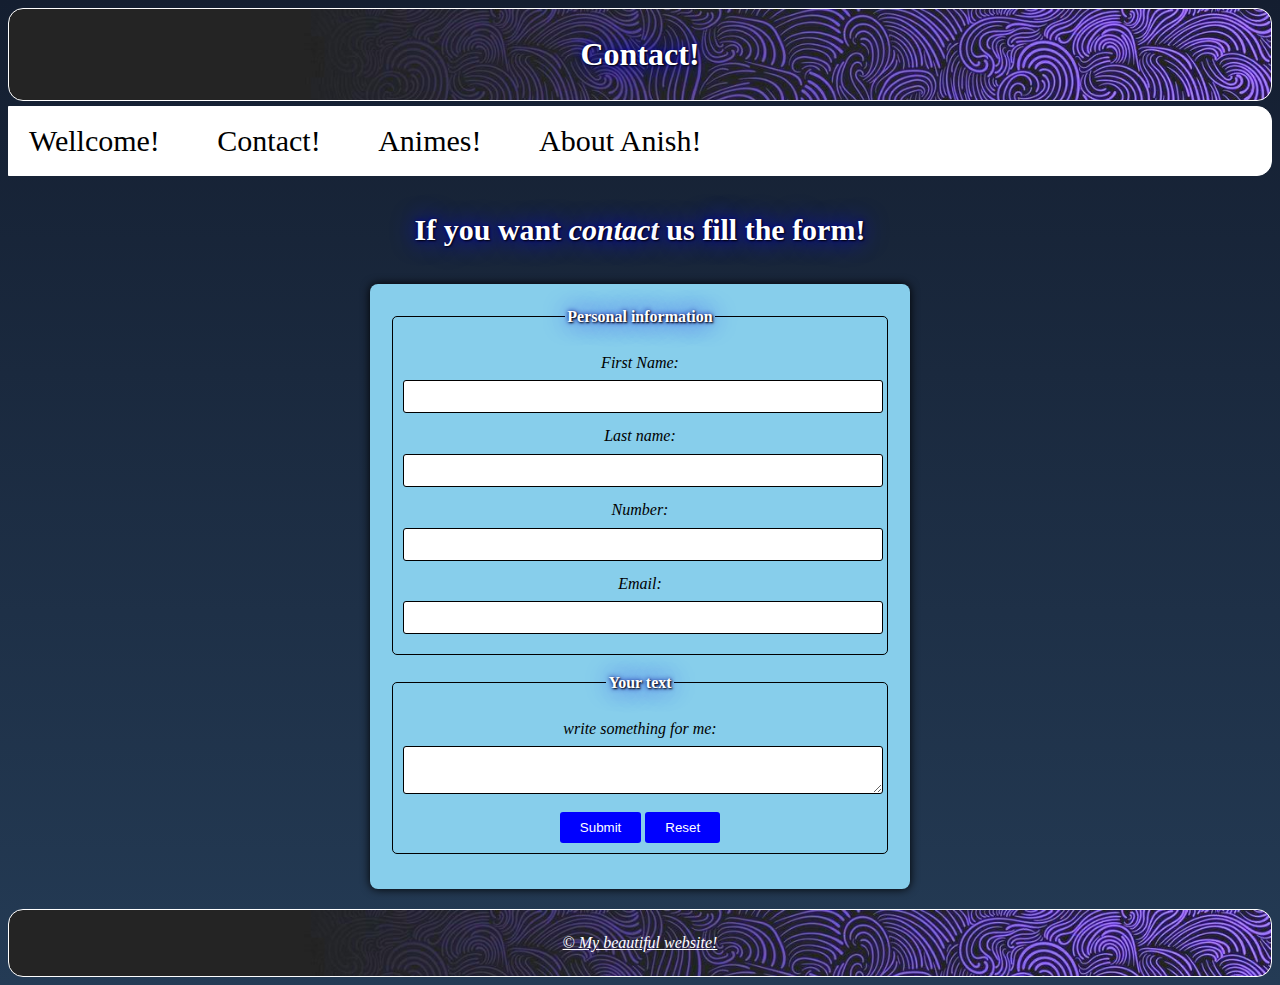
<file: contact.html>
<!DOCTYPE html>
<html lang="en">
    <head>
        <link rel="icon" type="image/x-icon" href="img/TittleLogo.jpg">
        <meta charset="UTF-8">
        <meta name="viewport" content="width=device-width, initial-scale=1.0">
        <meta name="description" content="This page is about beautiful things in life!">
        <meta name="viewport" content="width=device-width, initial-scale=1.0">
        <link rel="stylesheet" href="style2.css">
        <title>Contact</title>
    </head>
    <!-- Här kommer vara min contact sida och här användare kan kontakta med mig -->
<body>
    <header class="AnimBackG">
        <h1 class="title" data-value="Contact!">Contact!</h1>
    </header>
    <aside>
        <nav>
            <ul>
                <li><a href="index.html">Wellcome!</a></li>
                <li><a href="contact.html">Contact!</a></li>
                <li><a href="anime.html">Animes!</a></li>
                <li><a href="aboutus.html">About Anish!</a></li>
            </ul>
        </nav>
    </aside>

    <main>
        <!-- Här använder jag, fieldset,span och legend. -->
        <h3 class="title" id="tlContact">If you want <span style=" font-style: italic;">contact</span> us fill the form!</h3>
        <form action="mailto:arshia.yavari@elev.ga.lbs.se">
        <fieldset>
            <legend>Personal information</legend>
            <label for="fname">First Name: </label>
            <Input type="text" id="fname" required>
            <label for="lname">Last name: </label>
            <Input type="text" id="lname" required>
            <label for="number">Number: </label>
            <input type="number" id="number" value="number">
            <label for="email">Email: </label>
            <input type="email"  id="email" required>
        </fieldset>
        <fieldset>
            <legend>Your text</legend>
            <label for="usertext">write something for me:</label>
            <textarea id="usertext" name="usertext"></textarea>
            <input type="submit" value="Submit">
            <input type="reset" value="Reset">
        </fieldset>
        </form>
    </main>

    <footer class="AnimBackG">
        &copy; My beautiful website!
    </footer>
    <script src="MyJavaScript.js"></script>

</body>
</html>
</file>
<file: style2.css>
body {
    font-family: fantasy;
    font-size: 16px;
    text-align: center;
    color: black;
    line-height: 1.6;
    /*Här med hjälp av https://uigradients.com/ jag har skapat ett linear background*/
    background: #141E30;  /* fallback for old browsers */
    background: -webkit-linear-gradient(to top, #243B55, #141E30);  /* Chrome 10-25, Safari 5.1-6 */
    background: linear-gradient(to top, #243B55, #141E30); /* W3C, IE 10+/ Edge, Firefox 16+, Chrome 26+, Opera 12+, Safari 7+ */
     
    
}

header, footer {
    padding: 20px;
    text-align: center;
    border: solid 1px white;
    border-radius: 15px 15px 15px 15px;    
}

.AnimBackG{
    background-image: url(img/gogog.jpg);
    background-repeat: no-repeat;
    background-size: 100%;
}

@media screen and (max-width: 376px) {

    .AnimBackG{
        background-repeat:round;
    }

}

footer{
    font-style: italic;
    color: white;
    text-decoration: underline;
}

@media screen and (max-width: 376px) {
    header, footer {
        padding: 10px;
    }
}

h1, h2, h3 {
    font-family: Georgia, 'Times New Roman', Times, serif;
    font-weight: bold;
    color: black;
}

h1.title{
    margin: 0 0 0 0;
}

.title {
    color: white;
    font-weight: bold;
    text-shadow:1px 1px 2px black, 0 0 25px blue, 0 0 5px darkblue;
  }

h3.title{
    color: white;
}

p {
    margin-bottom: 15px;
    font-family: 'Times New Roman', Times, serif;
}

main{

    font-family: fantasy;
}


main.homeMain {
    display: flex;
    flex-direction: column;
    justify-content: center;
    align-content: space-around;
    align-items: center;
    width: auto;
    color: white;
}
 

article {
    width: 80%;
    height: auto;
    margin:10px;
    text-align: center;
    font-size: 26px;
}

article, p.animeTxt{
    align-items: center;
    font-weight: bold;
    font-style: italic;
    width: auto;
    color: white;
}

#TopanimeLink{
    font-size: 26px;
}


button {
    display: inline-block;
    width: 150px;
    height: 50px;
    border-radius: 10px;
    border: 1px solid #03045e;
    position: relative;
    overflow: hidden;
    transition: all 0.5s ease-in;
    z-index: 1;
    color: white;
    background-color: brown;
   }
   
   button::before,
   button::after {
    content: '';
    position: absolute;
    top: 0;
    width: 0;
    height: 100%;
    transform: skew(15deg);
    transition: all 0.5s;
    overflow: hidden;
    z-index: -1;
   }
   
   button::before {
    left: -10px;
    background: yellow;
   }
   
   button::after {
    right: -10px;
    background: blue;
   }
   
   button:hover::before,
   button:hover::after {
    width: 58%;
   }


nav ul {
    list-style-type: none;
    font-family: fantasy;
    text-align: left;
    margin-top: 5px;
    padding: 10px;
    background-color: white;
    font-size: 30px; 
    border: solid 1px white;
    border-radius: 0 15px 15px 0;
}

nav ul li {
    display: inline;
    margin-right: 30px;
    margin-bottom: 15px;
}

li > a {
    padding: 10px;
}

nav ul li a {
    text-decoration: none;
    color: black;
    font-size: 30px; 
}

nav ul li a:hover {
    color: black;
    background-color: gray;
    border-radius: 5px 5px 5px 5px;
}

nav ul li a.active {
    font-weight: bold;
    background-color: lightgreen;
    color: black;
    font-size: 52px;
}

@media screen and (max-width: 376px) {
    nav ul {
        font-size: 16px;
    }

    nav ul li {
        margin-right: 15px;
        margin-bottom: 12px;
    }

    nav ul li a {
        font-size: 16px;
    }

    li > a {
        padding: 0;
    }
}

img.homeImg {
    max-width: 100%;
    height: auto;
    display: block;
    margin: 50px auto;
}

form {
    max-width: 500px;
    margin: 0 auto;
    margin-bottom: 20px;
    padding: 20px;
    border-radius: 8px;
    box-shadow: 0 0 10px black;
    background-color: skyblue;
}

fieldset {
    border: 1px solid black;
    border-radius: 5px;
    padding: 10px;
    margin-bottom: 15px;
}

legend {
    font-weight: bold;
    margin-bottom: 10px;
    color: white;
    text-shadow:1px 1px 2px black, 0 0 25px blue, 0 0 5px darkblue;
}

label {
    display: block;
    font-style: italic;
    margin-bottom: 5px;
}

input[type="text"],
input[type="number"],
input[type="email"],
textarea {
    width: calc(100% - 12px);
    padding: 8px;
    margin-bottom: 10px;
    border: 1px solid black;
    border-radius: 3px;
}

input[type="submit"],
input[type="reset"] {
    padding: 8px 20px;
    border: none;
    border-radius: 3px;
    background-color: blue;
    color: white;
    cursor: pointer;
}

input[type="submit"]:hover,
input[type="reset"]:hover {
    background-color: darkblue;
}

#tlContact{
    font-size: 30px;
}

@media (max-width: 376px) {
    #tlContact{
        font-size: 20px;
    }

    form {
        max-width: 100%;
        padding: 10px;
    }

    input[type="text"],
    input[type="number"],
    input[type="email"],
    textarea {
        width: calc(100% - 10px);
    }
}

.animated-arrow {
    width: 0;
    height: 0;
    border-left: 20px solid transparent;
    border-right: 20px solid transparent;
    border-top: 30px solid transparent;
    margin: 20px auto;
    animation: arrow-animation 0.5s infinite alternate;
}

@keyframes arrow-animation {
    from {
        transform: translateY(0);
        border-top: 30px solid black;
    }
    to {
        transform: translateY(10px);
        border-top: 30px solid white;

    }
}

#timos{
     
    height: 600px;
    object-fit: cover; 
}

.Scrollbtn{
    background-color: aqua;
    color: black;
    border-radius: 20px 20px 20px 20px;
    font-family: fantasy;
}

#moreInfo{
    font-family: fantasy;
}
  
html {
    scrollbar-width:thin;
    scrollbar-color: yellow rgb(21, 31, 50);
  }
</file>
